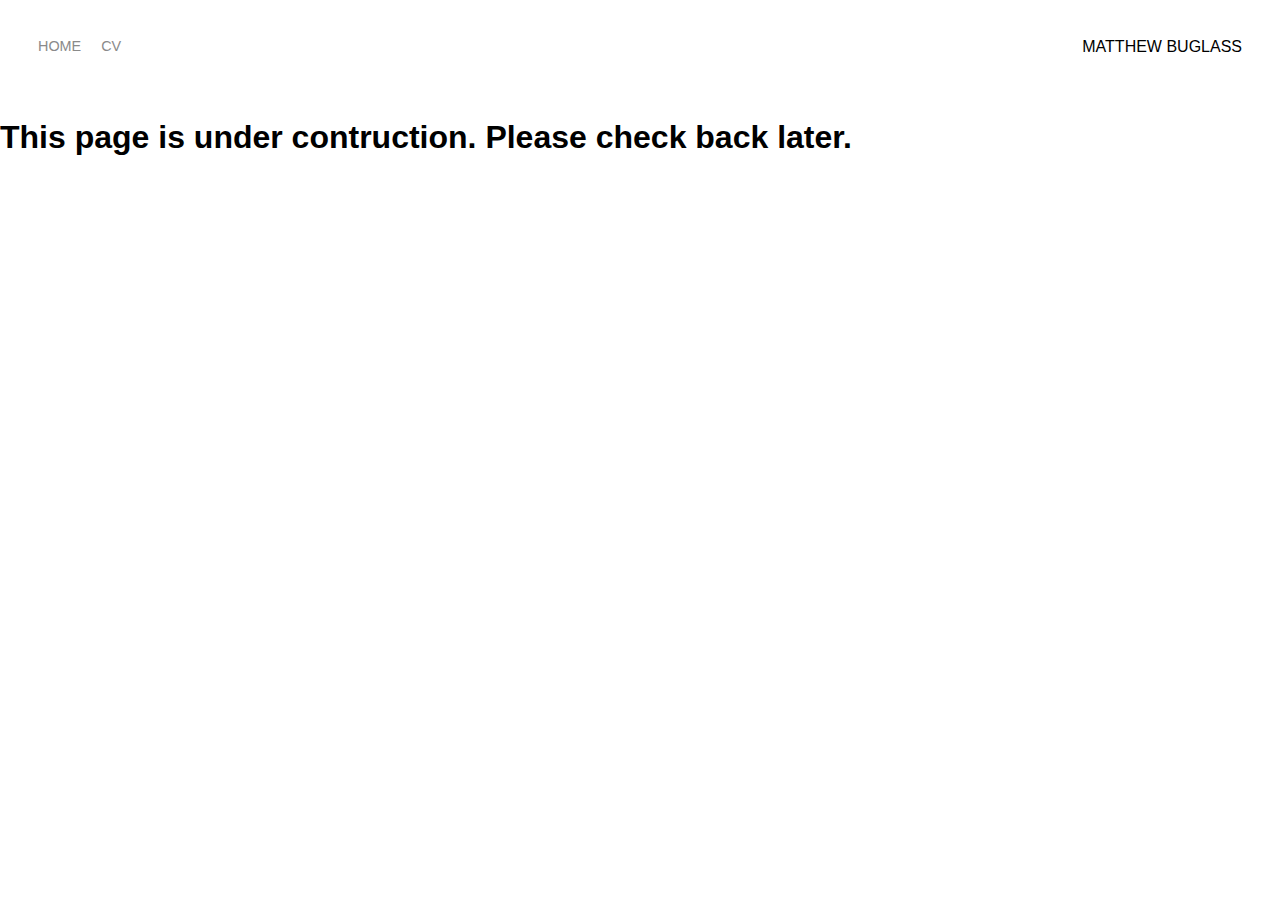
<file: art_projects/index.html>
<!DOCTYPE html>
<html>
<head>
    <meta charset="utf-8" />
    <title>Art</title>

    <link rel="apple-touch-icon" sizes="180x180" href="/icons/apple-touch-icon.png">
    <link rel="icon" type="image/png" sizes="32x32" href="/icons/favicon-32x32.png">
    <link rel="icon" type="image/png" sizes="16x16" href="/icons/favicon-16x16.png">
    <link rel="manifest" href="/icons/site.webmanifest">
    <link rel="mask-icon" href="/icons/safari-pinned-tab.svg" color="#5bbad5">
    <link rel="shortcut icon" href="/icons/favicon.ico">
    <meta name="msapplication-TileColor" content="#da532c">
    <meta name="msapplication-config" content="/icons/browserconfig.xml">
    <meta name="theme-color" content="#ffffff">
    
    <link rel="preconnect" href="https://fonts.gstatic.com">
    <link href="https://fonts.googleapis.com/css2?family=Roboto+Mono&display=swap" rel="stylesheet">
    <link rel="stylesheet" href="../styles.css">
    <script src="/js/general.js"></script>
</head>

<body>
    <div class="container">
        <div include="/views/header.html"></div>        
        
        <h1>This page is under contruction. Please check back later.</h1>
        <!-- <div class="content-wrapper">
            <div class="two-col-even-wrapper">
                <div class="index-image-wrapper">
                    <img src="../images/research/curling_index.png">
                </div>
                <div class="index-content-wrapper">
                    <h1><a href="curling/index.html">Canadian Curling Scrapper</a></h1>
                    <p>
                        
                    </p>
                </div>
            </div>

            <div class="two-col-even-wrapper">
                <div class="index-content-wrapper">
                    <h1><a href="saskatoon_transit/index.html">Sasaktoon Transit Research</a></h1>
                    <p>
                        
                    </p>
                </div>
                <div class="index-image-wrapper">
                    <img src="../images/research/transport_index.png">
                </div>
            </div>
        </div> -->
    </div>
    <script>
        includeHTML();
    </script>
</body>
</file>
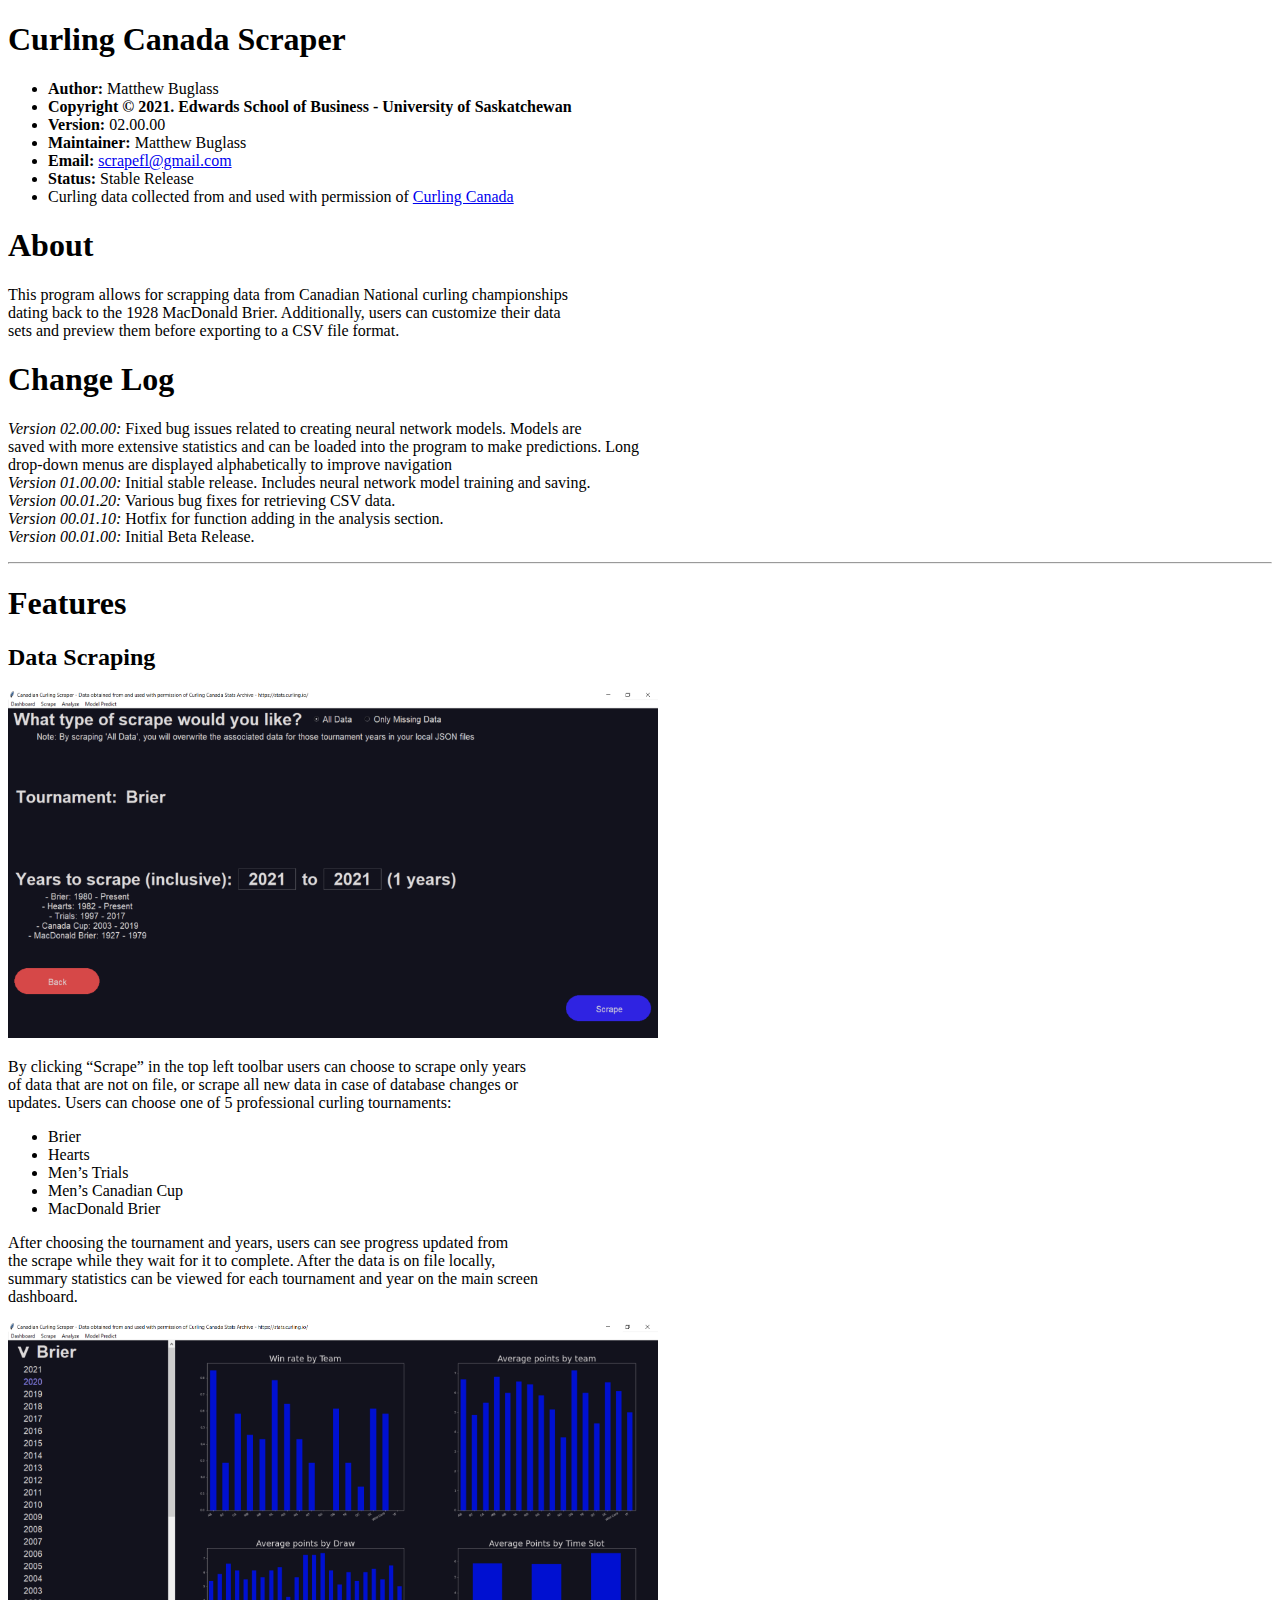
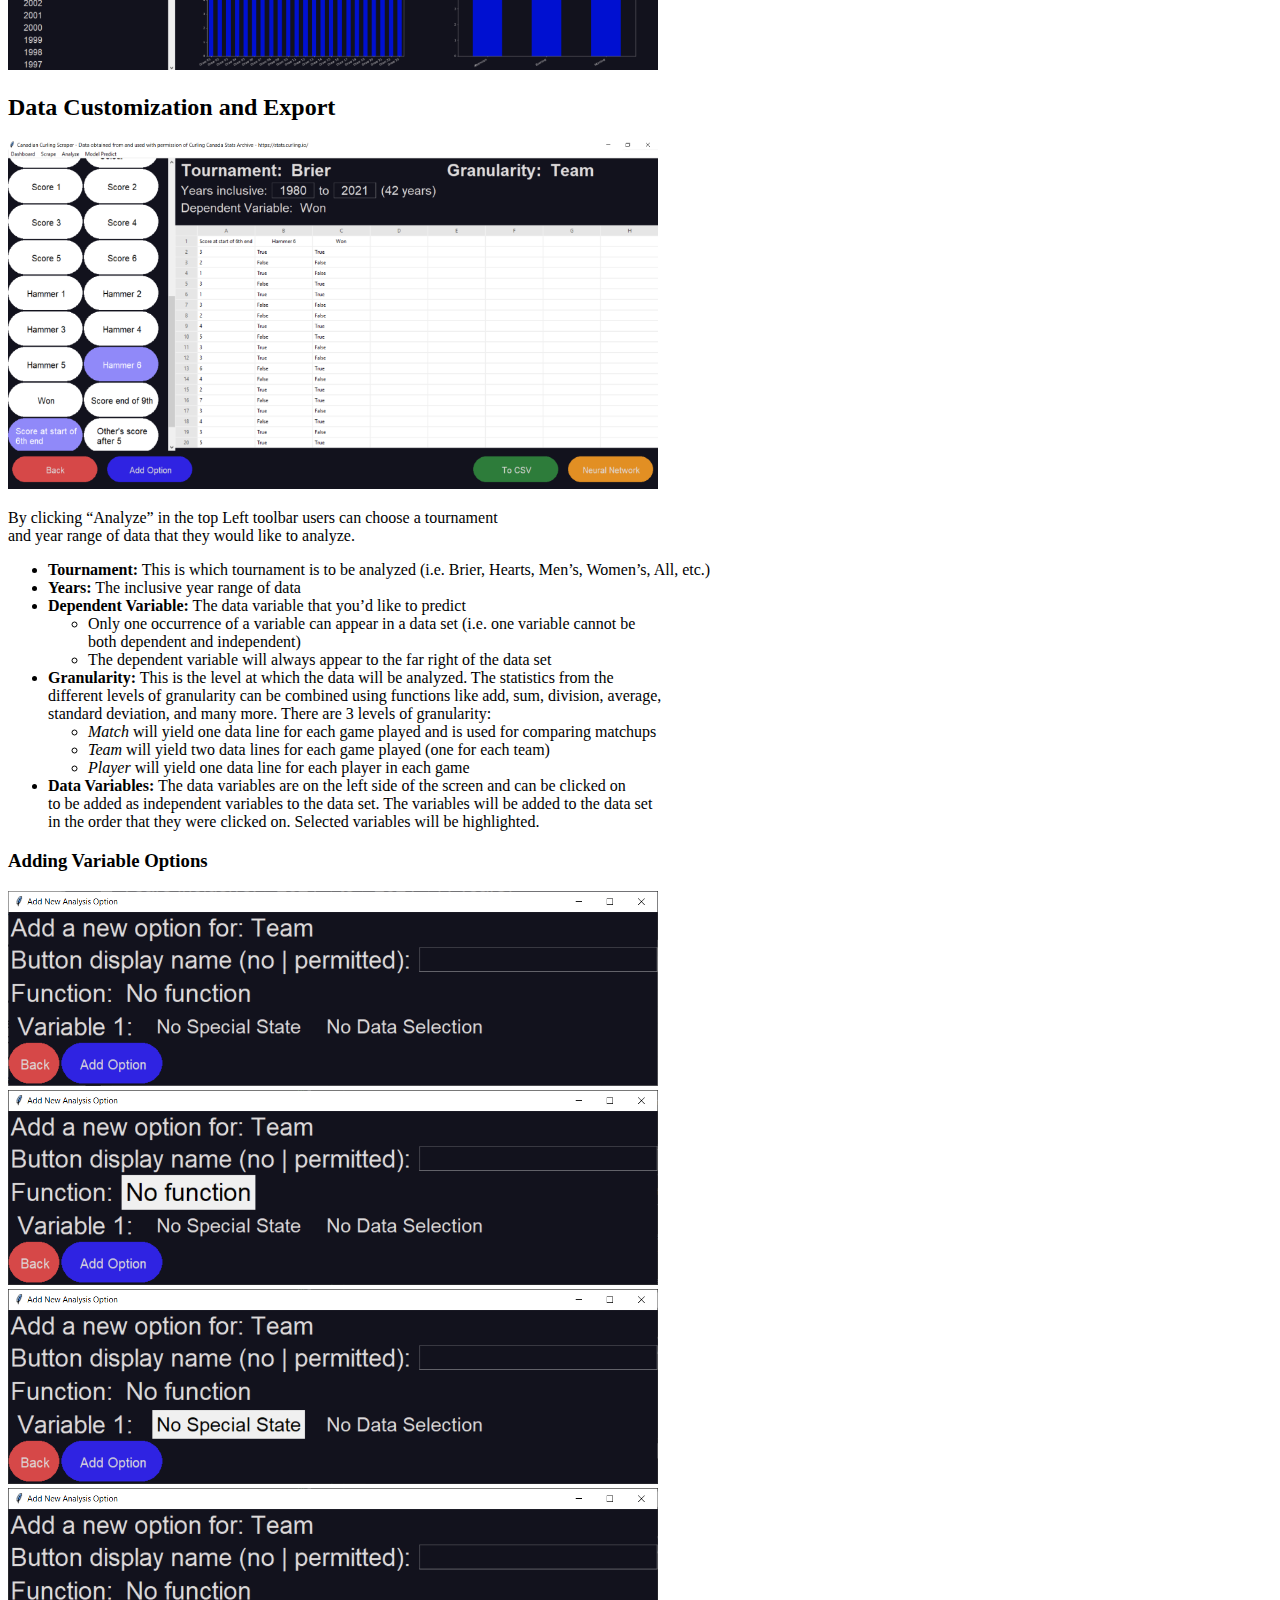
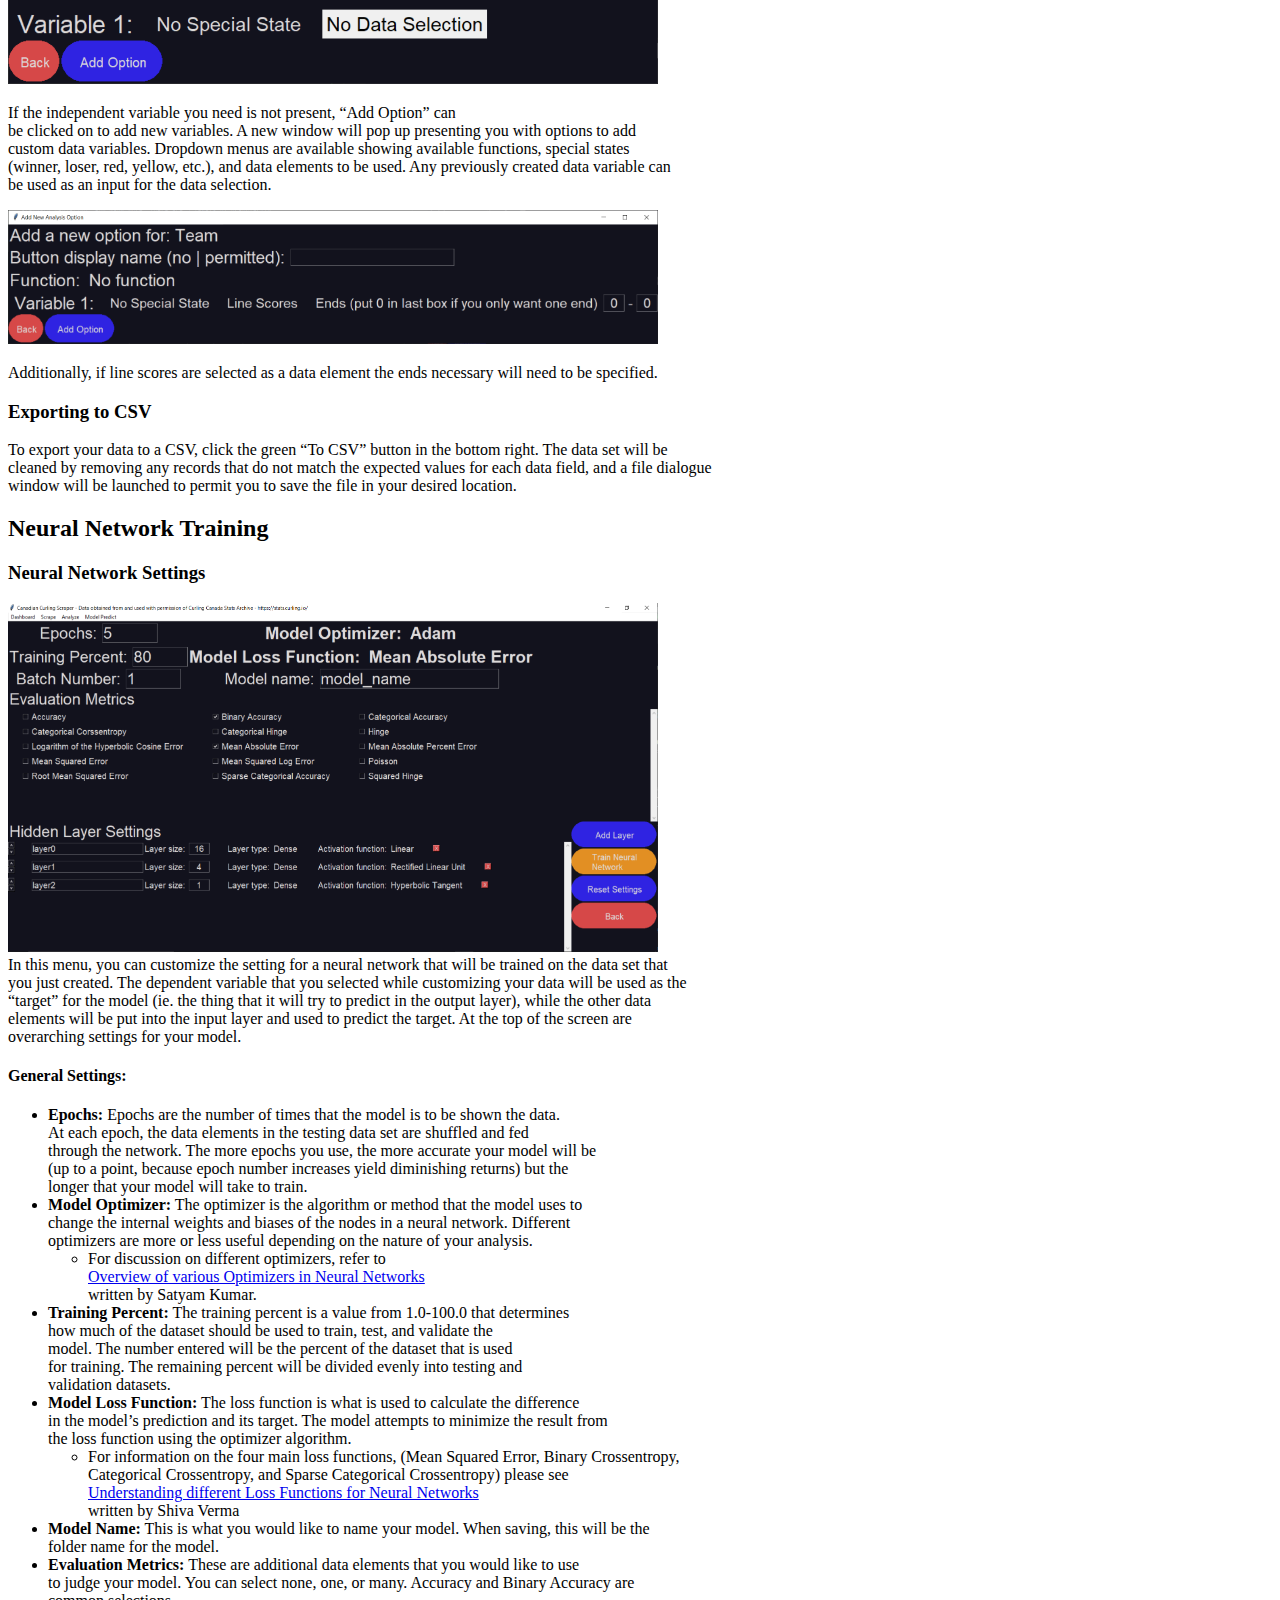
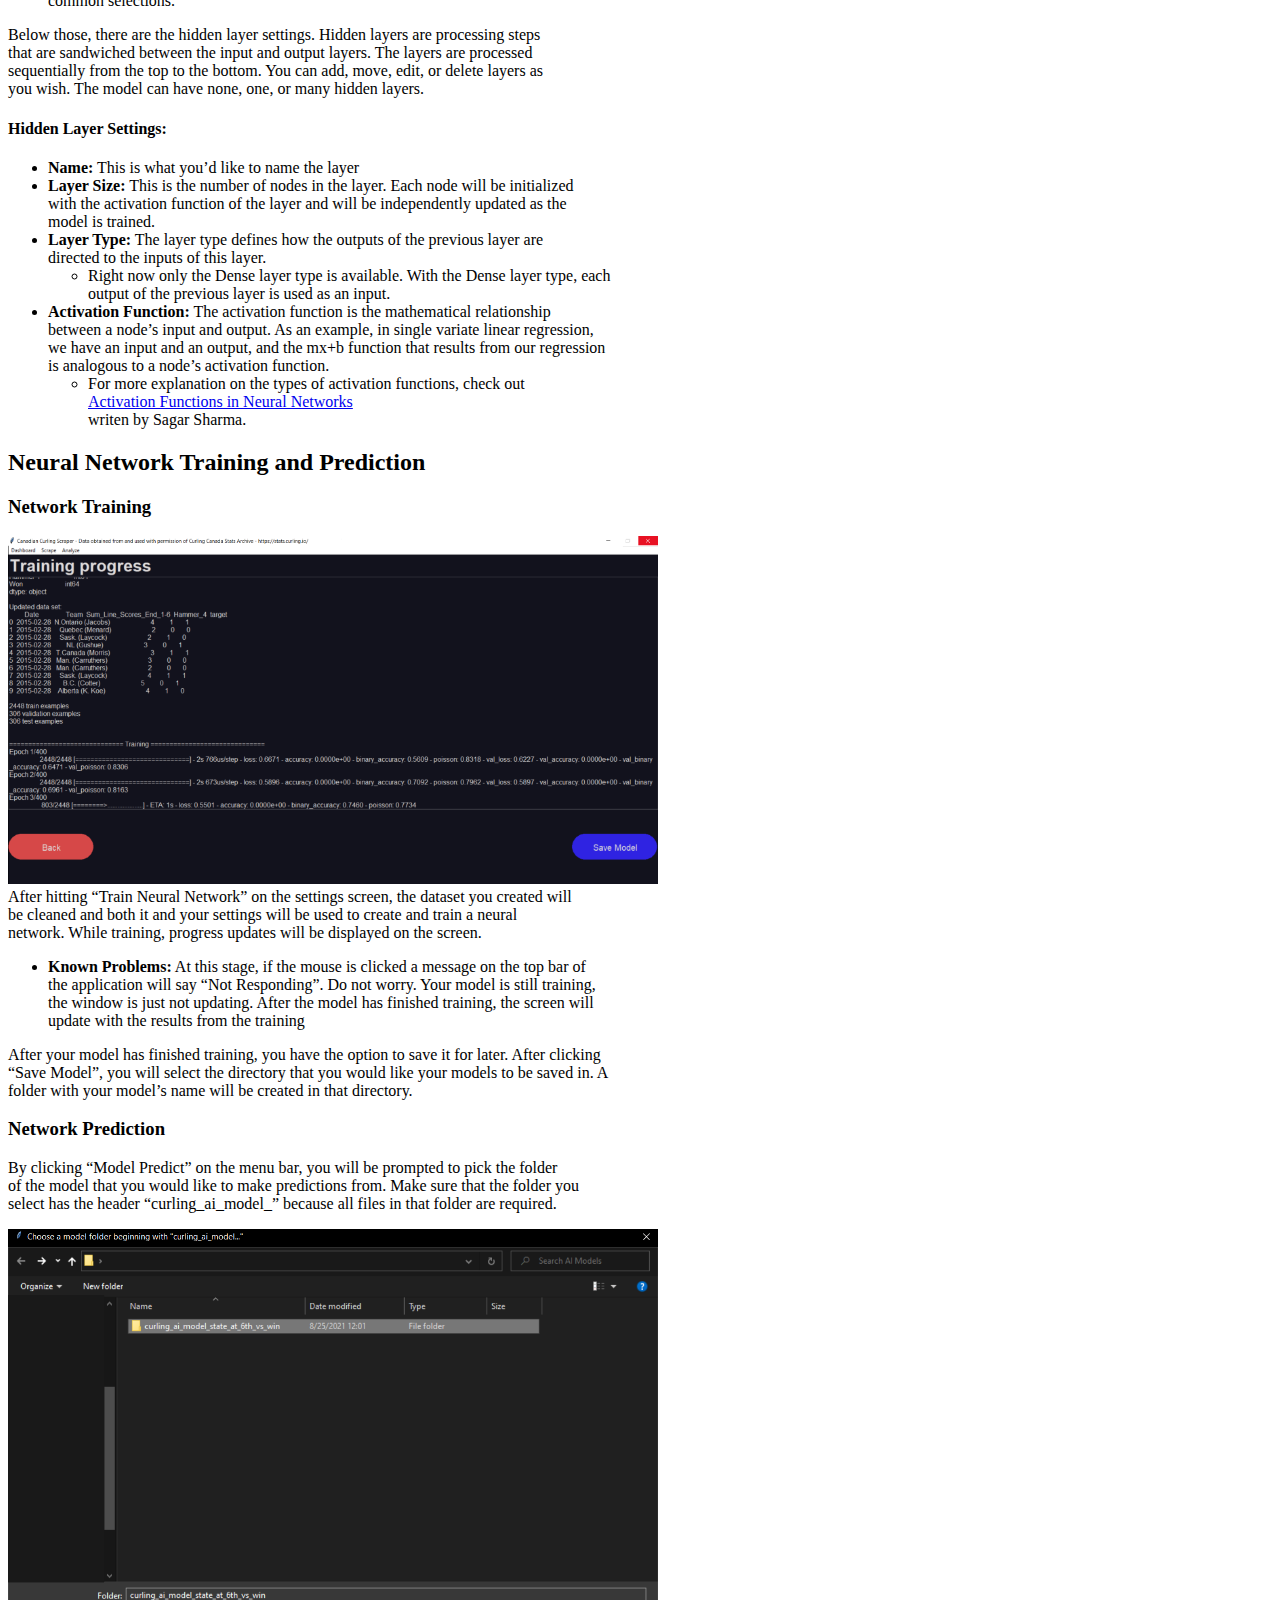
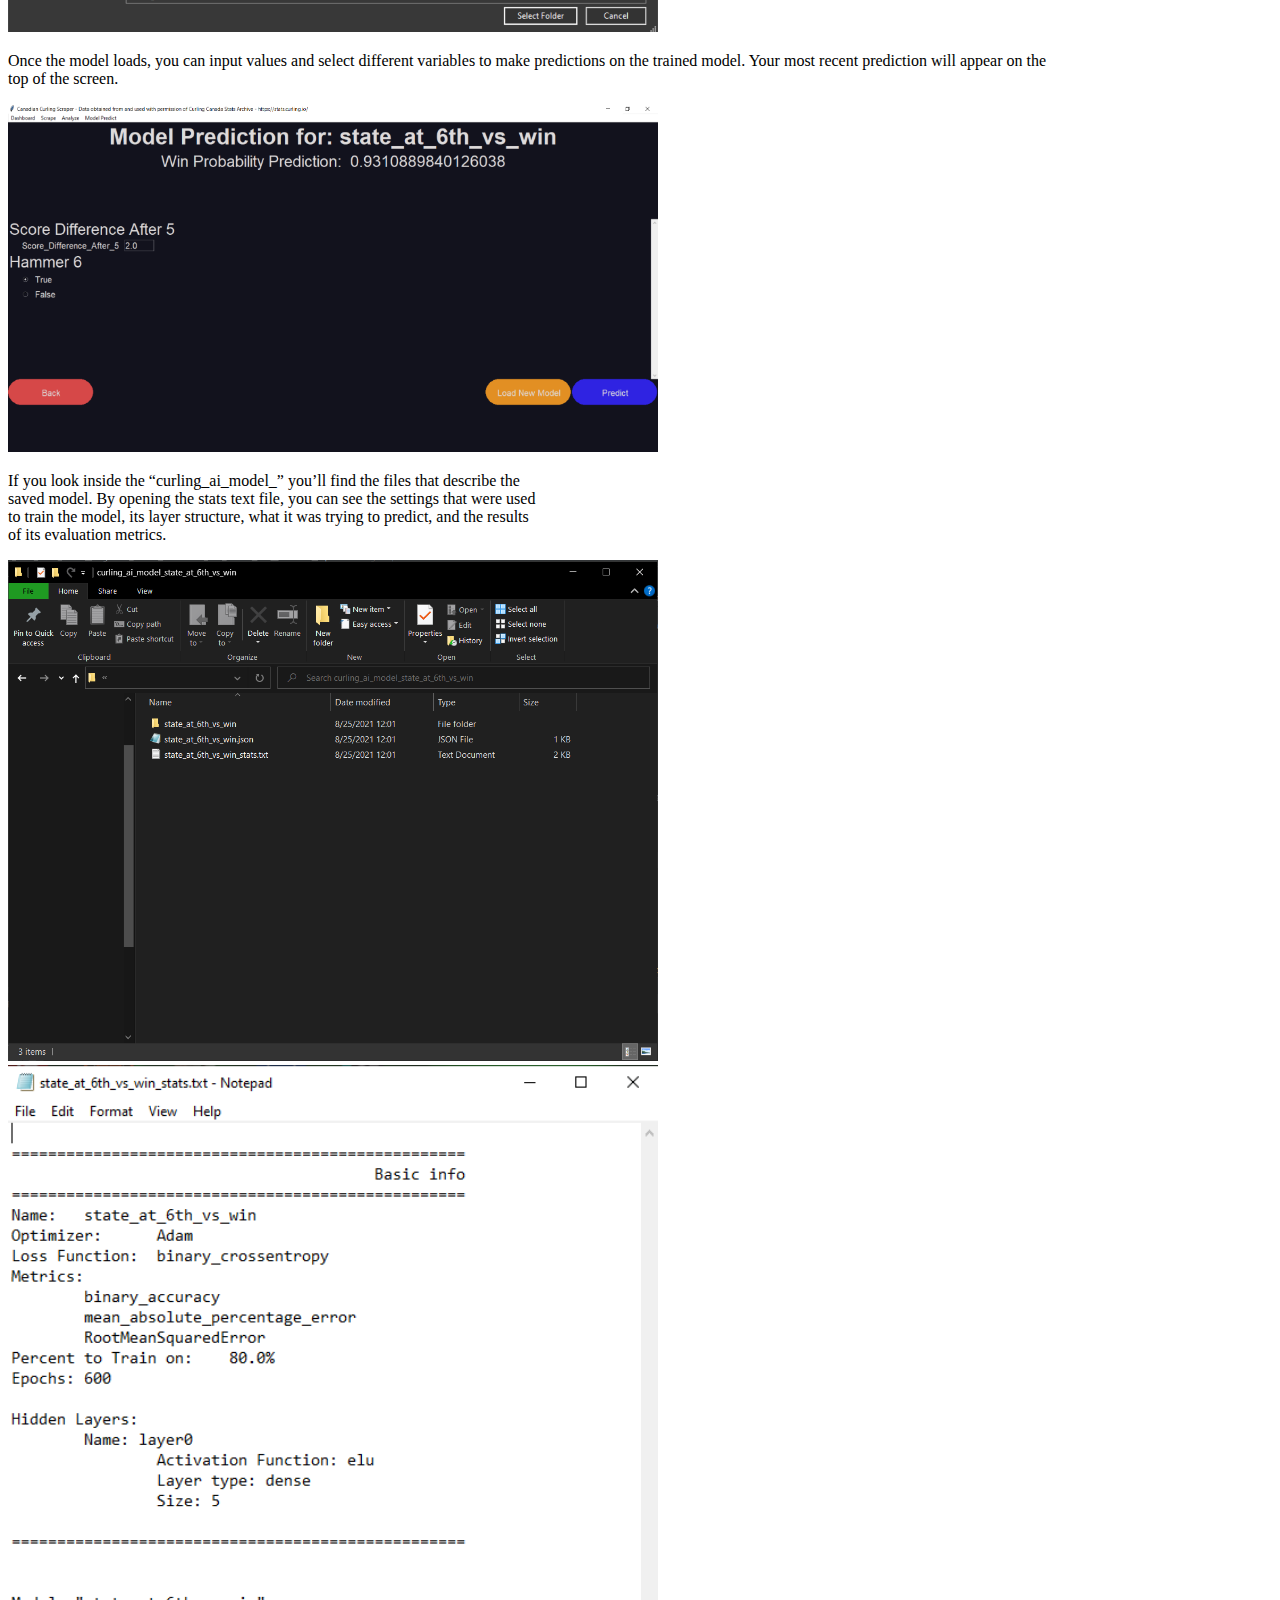
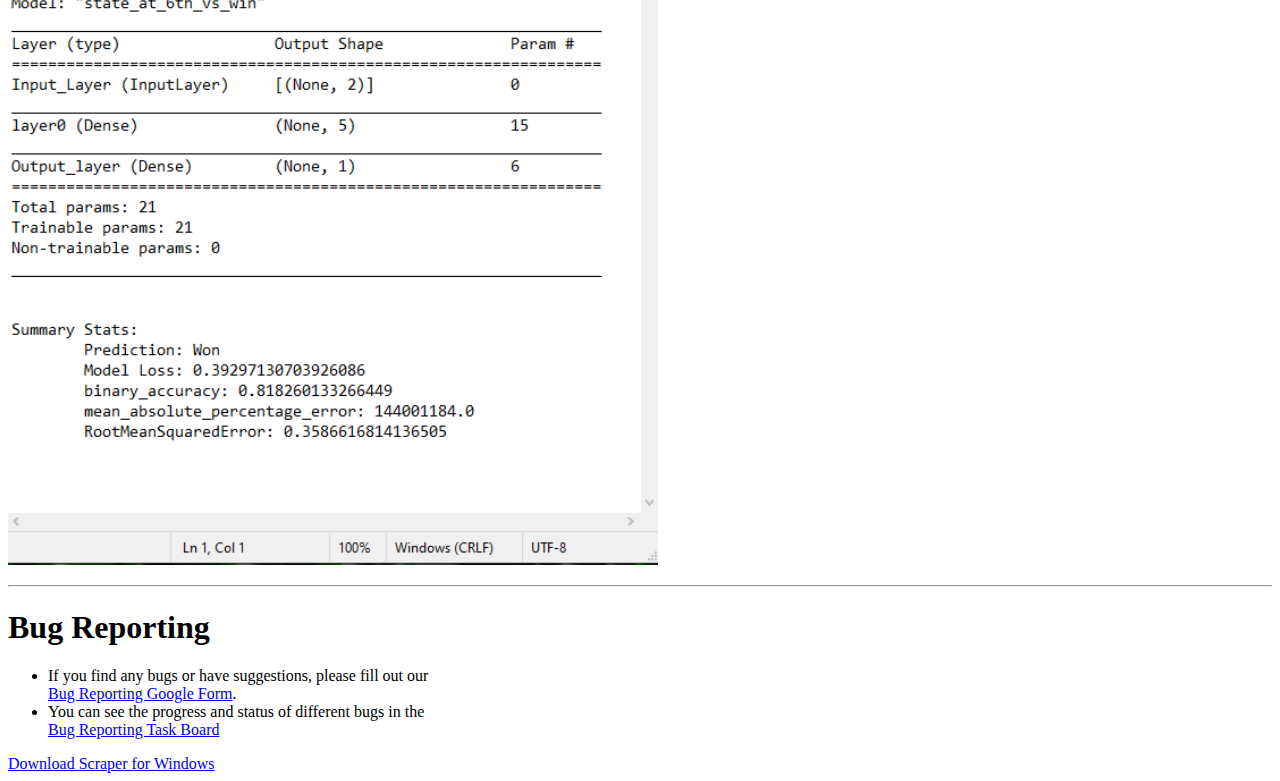
<file: curling/index.html>
<!DOCTYPE html>
<html>
<head>
    <meta charset="utf-8" />
    <title>Curling Scraper Download</title>

    <link rel="apple-touch-icon" sizes="180x180" href="/icons/apple-touch-icon.png">
    <link rel="icon" type="image/png" sizes="32x32" href="/icons/favicon-32x32.png">
    <link rel="icon" type="image/png" sizes="16x16" href="/icons/favicon-16x16.png">
    <link rel="manifest" href="/icons/site.webmanifest">
    <link rel="mask-icon" href="/icons/safari-pinned-tab.svg" color="#5bbad5">
    <link rel="shortcut icon" href="/icons/favicon.ico">
    <meta name="msapplication-TileColor" content="#da532c">
    <meta name="msapplication-config" content="/icons/browserconfig.xml">
    <meta name="theme-color" content="#ffffff">
    
    <link rel="stylesheet" href="curlingStyles.css">
</head>

<body>
    <h1 class="code-line" data-line-start=0 data-line-end=1 ><a id="Curling_Canada_Scraper_0"></a>Curling Canada Scraper</h1>
    <ul>
    <li class="has-line-data" data-line-start="1" data-line-end="2"><strong>Author:</strong> Matthew Buglass</li>
    <li class="has-line-data" data-line-start="2" data-line-end="3"><strong>Copyright © 2021. Edwards School of Business - University of Saskatchewan</strong></li>
    <li class="has-line-data" data-line-start="3" data-line-end="4"><strong>Version:</strong> 02.00.00</li>
    <li class="has-line-data" data-line-start="4" data-line-end="5"><strong>Maintainer:</strong> Matthew Buglass</li>
    <li class="has-line-data" data-line-start="5" data-line-end="6"><strong>Email:</strong> <a href="mailto:scrapefl@gmail.com">scrapefl@gmail.com</a></li>
    <li class="has-line-data" data-line-start="6" data-line-end="7"><strong>Status:</strong> Stable Release</li>
    <li class="has-line-data" data-line-start="7" data-line-end="9">Curling data collected from and used with permission of <a href="https://stats.curling.io/">Curling Canada</a></li>
    </ul>
    <h1 class="code-line" data-line-start=9 data-line-end=10 ><a id="About_9"></a>About</h1>
    <p class="has-line-data" data-line-start="10" data-line-end="13">This program allows for scrapping data from Canadian National curling championships<br>
    dating back to the 1928 MacDonald Brier. Additionally, users can customize their data<br>
    sets and preview them before exporting to a CSV file format.</p>
    <h1 class="code-line" data-line-start=14 data-line-end=15 ><a id="Change_Log_14"></a>Change Log</h1>
    <p class="has-line-data" data-line-start="15" data-line-end="22"><em>Version 02.00.00:</em> Fixed bug issues related to creating neural network models. Models are<br>
    saved with more extensive statistics and can be loaded into the program to make predictions. Long<br>
    drop-down menus are displayed alphabetically to improve navigation<br>
    <em>Version 01.00.00:</em> Initial stable release. Includes neural network model training and saving.<br>
    <em>Version 00.01.20:</em> Various bug fixes for retrieving CSV data.<br>
    <em>Version 00.01.10:</em> Hotfix for function adding in the analysis section.<br>
    <em>Version 00.01.00:</em> Initial Beta Release.</p>
    <hr>
    <h1 class="code-line" data-line-start=25 data-line-end=26 ><a id="Features_25"></a>Features</h1>
    <h2 class="code-line" data-line-start=26 data-line-end=27 ><a id="Data_Scraping_26"></a>Data Scraping</h2>
    <p class="has-line-data" data-line-start="27" data-line-end="28"><img src="readmeImages/img_1.png" alt="Scrapping home screen"></p>
    <p class="has-line-data" data-line-start="29" data-line-end="32">By clicking “Scrape” in the top left toolbar users can choose to scrape only years<br>
    of data that are not on file, or scrape all new data in case of database changes or<br>
    updates. Users can choose one of 5 professional curling tournaments:</p>
    <ul>
    <li class="has-line-data" data-line-start="32" data-line-end="33">Brier</li>
    <li class="has-line-data" data-line-start="33" data-line-end="34">Hearts</li>
    <li class="has-line-data" data-line-start="34" data-line-end="35">Men’s Trials</li>
    <li class="has-line-data" data-line-start="35" data-line-end="36">Men’s Canadian Cup</li>
    <li class="has-line-data" data-line-start="36" data-line-end="38">MacDonald Brier</li>
    </ul>
    <p class="has-line-data" data-line-start="38" data-line-end="42">After choosing the tournament and years, users can see progress updated from<br>
    the scrape while they wait for it to complete. After the data is on file locally,<br>
    summary statistics can be viewed for each tournament and year on the main screen<br>
    dashboard.</p>
    <p class="has-line-data" data-line-start="43" data-line-end="44"><img src="readmeImages/img_3.png" alt="Dashboard"></p>
    <h2 class="code-line" data-line-start=45 data-line-end=46 ><a id="Data_Customization_and_Export_45"></a>Data Customization and Export</h2>
    <p class="has-line-data" data-line-start="46" data-line-end="47"><img src="readmeImages/img_5.png" alt="Dataset customization screen"></p>
    <p class="has-line-data" data-line-start="48" data-line-end="50">By clicking “Analyze” in the top Left toolbar users can choose a tournament<br>
    and year range of data that they would like to analyze.</p>
    <ul>
    <li class="has-line-data" data-line-start="50" data-line-end="51"><strong>Tournament:</strong> This is which tournament is to be analyzed (i.e. Brier, Hearts, Men’s, Women’s, All, etc.)</li>
    <li class="has-line-data" data-line-start="51" data-line-end="52"><strong>Years:</strong> The inclusive year range of data</li>
    <li class="has-line-data" data-line-start="52" data-line-end="56"><strong>Dependent Variable:</strong> The data variable that you’d like to predict
    <ul>
    <li class="has-line-data" data-line-start="53" data-line-end="55">Only one occurrence of a variable can appear in a data set (i.e. one variable cannot be<br>
    both dependent and independent)</li>
    <li class="has-line-data" data-line-start="55" data-line-end="56">The dependent variable will always appear to the far right of the data set</li>
    </ul>
    </li>
    <li class="has-line-data" data-line-start="56" data-line-end="62"><strong>Granularity:</strong> This is the level at which the data will be analyzed. The statistics from the<br>
    different levels of granularity can be combined using functions like add, sum, division, average,<br>
    standard deviation, and many more. There are 3 levels of granularity:
    <ul>
    <li class="has-line-data" data-line-start="59" data-line-end="60"><em>Match</em> will yield one data line for each game played and is used for comparing matchups</li>
    <li class="has-line-data" data-line-start="60" data-line-end="61"><em>Team</em> will yield two data lines for each game played (one for each team)</li>
    <li class="has-line-data" data-line-start="61" data-line-end="62"><em>Player</em> will yield one data line for each player in each game</li>
    </ul>
    </li>
    <li class="has-line-data" data-line-start="62" data-line-end="66"><strong>Data Variables:</strong> The data variables are on the left side of the screen and can be clicked on<br>
    to be added as independent variables to the data set. The variables will be added to the data set<br>
    in the order that they were clicked on. Selected variables will be highlighted.</li>
    </ul>
    <h3 class="code-line" data-line-start=66 data-line-end=67 ><a id="Adding_Variable_Options_66"></a>Adding Variable Options</h3>
    <p class="has-line-data" data-line-start="67" data-line-end="71"><img src="readmeImages/img_6.png" alt="Add Analysis option screen 1"><br>
    <img src="readmeImages/img_7.png" alt="Add Analysis option screen 2"><br>
    <img src="readmeImages/img_8.png" alt="Add Analysis option screen 3"><br>
    <img src="readmeImages/img_9.png" alt="Add Analysis option screen 4"></p>
    <p class="has-line-data" data-line-start="72" data-line-end="77">If the independent variable you need is not present, “Add Option” can<br>
    be clicked on to add new variables. A new window will pop up presenting you with options to add<br>
    custom data variables. Dropdown menus are available showing available functions, special states<br>
    (winner, loser, red, yellow, etc.), and data elements to be used. Any previously created data variable can<br>
    be used as an input for the data selection.</p>
    <p class="has-line-data" data-line-start="78" data-line-end="79"><img src="readmeImages/img_10.png" alt="Add Analysis option screen 5"></p>
    <p class="has-line-data" data-line-start="80" data-line-end="81">Additionally, if line scores are selected as a data element the ends necessary will need to be specified.</p>
    <h3 class="code-line" data-line-start=82 data-line-end=83 ><a id="Exporting_to_CSV_82"></a>Exporting to CSV</h3>
    <p class="has-line-data" data-line-start="84" data-line-end="87">To export your data to a CSV, click the green “To CSV” button in the bottom right. The data set will be<br>
    cleaned by removing any records that do not match the expected values for each data field, and a file dialogue<br>
    window will be launched to permit you to save the file in your desired location.</p>
    <h2 class="code-line" data-line-start=88 data-line-end=89 ><a id="Neural_Network_Training_88"></a>Neural Network Training</h2>
    <h3 class="code-line" data-line-start=90 data-line-end=91 ><a id="Neural_Network_Settings_90"></a>Neural Network Settings</h3>
    <p class="has-line-data" data-line-start="91" data-line-end="97"><img src="readmeImages/img_11.png" alt="Neural Network Customization Screen"><br>
    In this menu, you can customize the setting for a neural network that will be trained on the data set that<br>
    you just created. The dependent variable that you selected while customizing your data will be used as the<br>
    “target” for the model (ie. the thing that it will try to predict in the output layer), while the other data<br>
    elements will be put into the input layer and used to predict the target. At the top of the screen are<br>
    overarching settings for your model.</p>
    <h4 class="code-line" data-line-start=98 data-line-end=99 ><a id="General_Settings_98"></a>General Settings:</h4>
    <ul>
    <li class="has-line-data" data-line-start="99" data-line-end="104"><strong>Epochs:</strong> Epochs are the number of times that the model is to be shown the data.<br>
    At each epoch, the data elements in the testing data set are shuffled and fed<br>
    through the network. The more epochs you use, the more accurate your model will be<br>
    (up to a point, because epoch number increases yield diminishing returns) but the<br>
    longer that your model will take to train.</li>
    <li class="has-line-data" data-line-start="104" data-line-end="110"><strong>Model Optimizer:</strong> The optimizer is the algorithm or method that the model uses to<br>
    change the internal weights and biases of the nodes in a neural network. Different<br>
    optimizers are more or less useful depending on the nature of your analysis.
    <ul>
    <li class="has-line-data" data-line-start="107" data-line-end="110">For discussion on different optimizers, refer to<br>
    <a href="https://towardsdatascience.com/overview-of-various-optimizers-in-neural-networks-17c1be2df6d5">Overview of various Optimizers in Neural Networks</a><br>
    written by Satyam Kumar.</li>
    </ul>
    </li>
    <li class="has-line-data" data-line-start="110" data-line-end="115"><strong>Training Percent:</strong> The training percent is a value from 1.0-100.0 that determines<br>
    how much of the dataset should be used to train, test, and validate the<br>
    model. The number entered will be the percent of the dataset that is used<br>
    for training. The remaining percent will be divided evenly into testing and<br>
    validation datasets.</li>
    <li class="has-line-data" data-line-start="115" data-line-end="122"><strong>Model Loss Function:</strong> The loss function is what is used to calculate the difference<br>
    in the model’s prediction and its target. The model attempts to minimize the result from<br>
    the loss function using the optimizer algorithm.
    <ul>
    <li class="has-line-data" data-line-start="118" data-line-end="122">For information on the four main loss functions, (Mean Squared Error, Binary Crossentropy,<br>
    Categorical Crossentropy, and Sparse Categorical Crossentropy) please see<br>
    <a href="https://towardsdatascience.com/understanding-different-loss-functions-for-neural-networks-dd1ed0274718">Understanding different Loss Functions for Neural Networks</a><br>
    written by Shiva Verma</li>
    </ul>
    </li>
    <li class="has-line-data" data-line-start="122" data-line-end="124"><strong>Model Name:</strong> This is what you would like to name your model. When saving, this will be the<br>
    folder name for the model.</li>
    <li class="has-line-data" data-line-start="124" data-line-end="128"><strong>Evaluation Metrics:</strong> These are additional data elements that you would like to use<br>
    to judge your model. You can select none, one, or many. Accuracy and Binary Accuracy are<br>
    common selections.</li>
    </ul>
    <p class="has-line-data" data-line-start="128" data-line-end="132">Below those, there are the hidden layer settings. Hidden layers are processing steps<br>
    that are sandwiched between the input and output layers. The layers are processed<br>
    sequentially from the top to the bottom. You can add, move, edit, or delete layers as<br>
    you wish. The model can have none, one, or many hidden layers.</p>
    <h4 class="code-line" data-line-start=132 data-line-end=133 ><a id="Hidden_Layer_Settings_132"></a>Hidden Layer Settings:</h4>
    <ul>
    <li class="has-line-data" data-line-start="133" data-line-end="134"><strong>Name:</strong> This is what you’d like to name the layer</li>
    <li class="has-line-data" data-line-start="134" data-line-end="137"><strong>Layer Size:</strong> This is the number of nodes in the layer. Each node will be initialized<br>
    with the activation function of the layer and will be independently updated as the<br>
    model is trained.</li>
    <li class="has-line-data" data-line-start="137" data-line-end="141"><strong>Layer Type:</strong> The layer type defines how the outputs of the previous layer are<br>
    directed to the inputs of this layer.
    <ul>
    <li class="has-line-data" data-line-start="139" data-line-end="141">Right now only the Dense layer type is available. With the Dense layer type, each<br>
    output of the previous layer is used as an input.</li>
    </ul>
    </li>
    <li class="has-line-data" data-line-start="141" data-line-end="149"><strong>Activation Function:</strong> The activation function is the mathematical relationship<br>
    between a node’s input and output. As an example, in single variate linear regression,<br>
    we have an input and an output, and the mx+b function that results from our regression<br>
    is analogous to a node’s activation function.
    <ul>
    <li class="has-line-data" data-line-start="145" data-line-end="149">For more explanation on the types of activation functions, check out<br>
    <a href="https://towardsdatascience.com/activation-functions-neural-networks-1cbd9f8d91d6">Activation Functions in Neural Networks</a><br>
    writen by Sagar Sharma.</li>
    </ul>
    </li>
    </ul>
    <h2 class="code-line" data-line-start=149 data-line-end=150 ><a id="Neural_Network_Training_and_Prediction_149"></a>Neural Network Training and Prediction</h2>
    <h3 class="code-line" data-line-start=150 data-line-end=151 ><a id="Network_Training_150"></a>Network Training</h3>
    <p class="has-line-data" data-line-start="151" data-line-end="155"><img src="readmeImages/img_12.png" alt="img_12.png"><br>
    After hitting “Train Neural Network” on the settings screen, the dataset you created will<br>
    be cleaned and both it and your settings will be used to create and train a neural<br>
    network. While training, progress updates will be displayed on the screen.</p>
    <ul>
    <li class="has-line-data" data-line-start="156" data-line-end="161"><strong>Known Problems:</strong> At this stage, if the mouse is clicked a message on the top bar of<br>
    the application will say “Not Responding”. Do not worry. Your model is still training,<br>
    the window is just not updating. After the model has finished training, the screen will<br>
    update with the results from the training</li>
    </ul>
    <p class="has-line-data" data-line-start="161" data-line-end="164">After your model has finished training, you have the option to save it for later. After clicking<br>
    “Save Model”, you will select the directory that you would like your models to be saved in. A<br>
    folder with your model’s name will be created in that directory.</p>
    <h3 class="code-line" data-line-start=165 data-line-end=166 ><a id="Network_Prediction_165"></a>Network Prediction</h3>
    <p class="has-line-data" data-line-start="166" data-line-end="169">By clicking “Model Predict” on the menu bar, you will be prompted to pick the folder<br>
    of the model that you would like to make predictions from. Make sure that the folder you<br>
    select has the header “curling_ai_model_” because all files in that folder are required.</p>
    <p class="has-line-data" data-line-start="170" data-line-end="171"><img src="readmeImages/img_13.png" alt="Model loading file dialog"></p>
    <p class="has-line-data" data-line-start="172" data-line-end="174">Once the model loads, you can input values and select different variables to make  predictions on the trained model. Your most recent prediction will appear on the<br>
    top of the screen.</p>
    <p class="has-line-data" data-line-start="175" data-line-end="176"><img src="readmeImages/img_14.png" alt="Model prediction"></p>
    <p class="has-line-data" data-line-start="177" data-line-end="181">If you look inside the “curling_ai_model_” you’ll find the files that describe the<br>
    saved model. By opening the stats text file, you can see the settings that were used<br>
    to train the model, its layer structure, what it was trying to predict, and the results<br>
    of its evaluation metrics.</p>
    <p class="has-line-data" data-line-start="182" data-line-end="184"><img src="readmeImages/img_15.png" alt="Inside curling_ai folder"><br>
    <img src="readmeImages/img_16.png" alt="Stats text file"></p>
    <hr>
    <h1 class="code-line" data-line-start=186 data-line-end=187 ><a id="Bug_Reporting_186"></a>Bug Reporting</h1>
    <ul>
    <li class="has-line-data" data-line-start="187" data-line-end="189">If you find any bugs or have suggestions, please fill out our<br>
    <a href="https://forms.gle/a81KZ8MF55q5G7bs9">Bug Reporting Google Form</a>.</li>
    <li class="has-line-data" data-line-start="189" data-line-end="191">You can see the progress and status of different bugs in the<br>
    <a href="https://trello.com/b/3jCCACQV/curling-scrapper-bug-reporting">Bug Reporting Task Board</a></li>
    </ul>
    <a href="CurlScrape.exe" download="Curling Scrapper" id="v00.01.20">Download Scraper for Windows</a>
</body>
</html>
</file>
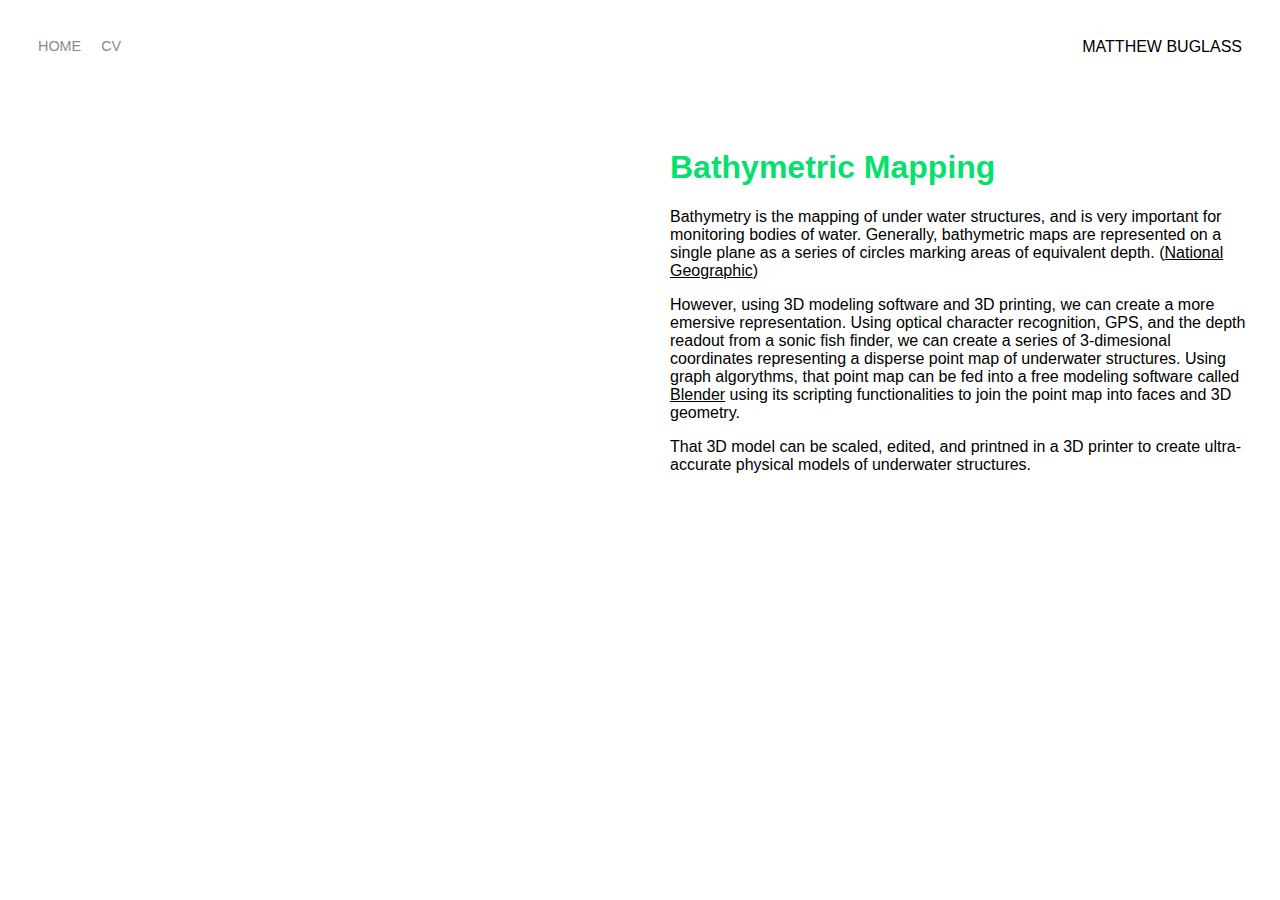
<file: software_projects/index.html>
<!DOCTYPE html>
<html>

<head>
    <meta charset="utf-8" />
    <title>Personal Projects</title>

    <link rel="apple-touch-icon" sizes="180x180" href="/icons/apple-touch-icon.png">
    <link rel="icon" type="image/png" sizes="32x32" href="/icons/favicon-32x32.png">
    <link rel="icon" type="image/png" sizes="16x16" href="/icons/favicon-16x16.png">
    <link rel="manifest" href="/icons/site.webmanifest">
    <link rel="mask-icon" href="/icons/safari-pinned-tab.svg" color="#5bbad5">
    <link rel="shortcut icon" href="/icons/favicon.ico">
    <meta name="msapplication-TileColor" content="#da532c">
    <meta name="msapplication-config" content="/icons/browserconfig.xml">
    <meta name="theme-color" content="#ffffff">
    
    <link rel="preconnect" href="https://fonts.gstatic.com">
    <link href="https://fonts.googleapis.com/css2?family=Roboto+Mono&display=swap" rel="stylesheet">
    <link rel="stylesheet" href="../styles.css">
    <script src="/js/general.js"></script>
</head>

<body>
    <div class="container">

        <div include="/views/header.html"></div>

        <div class="content-wrapper">
            <div class="two-col-even-wrapper">
                <div class="index-image-wrapper">
                    <iframe src="https://www.youtube.com/embed/AwUt0oBUfQk?&autoplay=1" title="YouTube video player"
                        frameborder="0"
                        allow="accelerometer; autoplay; clipboard-write; encrypted-media; gyroscope; picture-in-picture"
                        allowfullscreen></iframe>
                </div>
                <div class="index-content-wrapper">
                    <h1>Bathymetric Mapping</h1>
                    <p>
                        Bathymetry is the mapping of under water structures, and is very important
                        for monitoring bodies of water. Generally, bathymetric maps are represented
                        on a single plane as a series of circles marking areas of equivalent depth.
                        (<a href="https://www.nationalgeographic.org/encyclopedia/bathymetry/">National Geographic</a>)
                    </p>
                    <p>
                        However, using 3D modeling software and 3D printing, we can create a more emersive
                        representation. Using optical character recognition, GPS, and the depth readout
                        from a sonic fish finder, we can create a series of 3-dimesional coordinates representing
                        a disperse point map of underwater structures. Using graph algorythms, that point map can
                        be fed into a free modeling software called <a href="https://www.blender.org/">Blender</a>
                        using its scripting functionalities to join the point map into faces and 3D geometry.
                    </p>
                    <p>
                        That 3D model can be scaled, edited, and printned in a 3D printer to create ultra-accurate
                        physical models of underwater structures.
                    </p>
                </div>
            </div>
        </div>
    </div>
    <script>
        includeHTML();
    </script>
</body>
</file>
<file: styles.css>
/* Master Styles */
body {
    font-family: "Robot Mono", sans-serif;
    margin: 0px;
}

.container {
    display: grid;
    grid-template-columns: 1fr;
    margin: 0px;
}

/* Nave Styles */
.nav-wrapper {
    display: flex;
    justify-content: space-between;
    padding: 38px;
}

.left-col {
    display: flex;
}

.nav-wrapper > .left-col > div {
    margin-right: 20px;
    font-size: 0.9em;
    text-transform: uppercase;
}

.nav-link-wrapper {
    height: 22px;
    border-bottom: 1px solid transparent;
    transition: border-bottom 0.5s;
}

.nav-link-wrapper a {
    color: #8a8a8a;
    text-decoration: none;
    transition: color 0.5s;
}

.nav-link-wrapper:hover {
    border-bottom: 1px solid black;
}

.nav-link-wrapper a:hover {
    color: black;
}

footer {
    position: fixed;
    left: 0;
    bottom: 0;
    width: 100%;
    text-align: left;
    padding: 3px;
    display: block;
}

/* Portfolio Styles */
.portfolio-items-wrapper {
    display: grid;
    grid-template-columns: 1fr 1fr 1fr;
}

.portfolio-item-wrapper {
    position: relative;
}


.portfolio-img-background {
    height: 350px;
    width: 100%;
    background-size: cover;
    background-position: center;
    background-repeat: no-repeat;
}

.img-text-wrapper {
    position: absolute;
    top: 0;
    display: flex;
    flex-direction: column;
    justify-content: center;
    align-items: center;
    height: 100%;
    text-align: center;
    padding-left: 100px;
    padding-right: 100px;
}

.logo-wrapper img {
    width: 50%;
    margin-bottom: 20px;
}

.img-text-wrapper:hover .logo-wrapper img {
    transition: 1s;
    filter: invert(1);
}

.subtitle > a {
    color: inherit;
}

.img-text-wrapper .subtitle {
    transition: 1s;
    font-weight: 600;
    color: transparent;
}

.img-text-wrapper:hover .subtitle {
    font-weight: 600;
    color: #06E06C;
}

.img-darken {
    transition: 1s;
    filter: brightness(10%);
}

.active-nav-link {
    border-bottom: 1px solid black;
}

.active-nav-link a {
    color: black !important;
}


/* About Page Styles */
.two-col-wrapper {
    display: grid;
    grid-template-columns: 1fr 1.5fr;
}

.profile-image-wrapper img {
    width: 100%;
    padding: 0;
}

.profile-content-wrapper {
    padding: 30px;
    padding-bottom: 0px;
}

.profile-content-wrapper h1 {
    color: #06E06C;
}

/* CV Styles */
.cv-section-wrapper {
    display: grid;
    grid-template-columns: 1fr 2fr;
}

.name-plate h1 {
    font-size: 350%;
}

.quick-ref-wrapper {
    background: linear-gradient(0deg, rgb(97, 97, 97) 0%, rgba(255,255,255,1) 100%);
    padding: 5px;
}

.quick-ref-wrapper > h1 {
    color: rgb(0, 0, 0);
}

.contact-wrapper > p > a:link {
    color: #06E06C;
}

.contact-wrapper > p > a:visited {
    color: #06E06C;
}

* {box-sizing:border-box}

.skill-bar {
  width: 100%;
  background-color: #ddd; /* Grey background */
}

.skills {
  text-align: right; /* Right-align text */
  padding-top: 10px; /* Add top padding */
  padding-bottom: 10px; /* Add bottom padding */
  color: white; /* White text color */
}
    /* Hard Skills */
    .english {
        width: 97%; 
        background-color: #06E06C; 
    }

    .html {
        width: 95%; 
        background-color: #06E06C;
    }

    .excel {
        width: 95%; 
        background-color: #06E06C;
    }

    .ppt {
        width: 90%; 
        background-color: #06E06C;
    }

    .java {
        width: 85%; 
        background-color: #06E06C;
    }

    .word {
        width: 85%; 
        background-color: #06E06C;
    }

    .french {
        width: 60%; 
        background-color: #06E06C; 
    }

    /* Soft Skills */

    .create {
        width: 95%; 
        background-color: #06E06C;
    }

    .comm {
        width: 95%; 
        background-color: #06E06C;
    }

    .team {
        width: 92%; 
        background-color: #06E06C;
    }

    .problem {
        width: 90%; 
        background-color: #06E06C;
    }

    .humour {
        width: 80%; 
        background-color: #06E06C; 
    }

.quick-ref-wrapper img {
    width: 100%;
}

.detailed-info-wrapper {
    padding: 10px;
}

.cv-section-content-wrapper {
    padding: 5px;
}

.cv-section h1 {
    color: #06E06C;
    font-size: 250%;
}

.cv-section-content-wrapper > .title {
    font-weight: underline;
}

.cv-section-content-wrapper > .location {
    opacity: 60%;
    font-size: 115%;
}

.cv-section-content-wrapper > .dates {
    opacity: 60%;
    font-size: 90%;
    font-style: italic;
}

/* Directory Page styles */
.two-col-even-wrapper {
    display: grid;
    grid-template-columns: 1fr 1fr;
}

.index-image-wrapper img {
    width: 100%;
    padding: 0;
}
.index-image-wrapper iframe {
    border: 0;
    height: 100%;
    left: 0;
    top: 0;
    width: 100%;
 }

.index-content-wrapper {
    padding: 30px;
    padding-bottom: 0px;
}

.index-content-wrapper h1 {
    color: #06E06C;
}

.index-content-wrapper a {
    color: inherit;
}
</file>
<file: curling/curlingStyles.css>
img {
    width: 650px;
    padding: 0;
}
</file>
